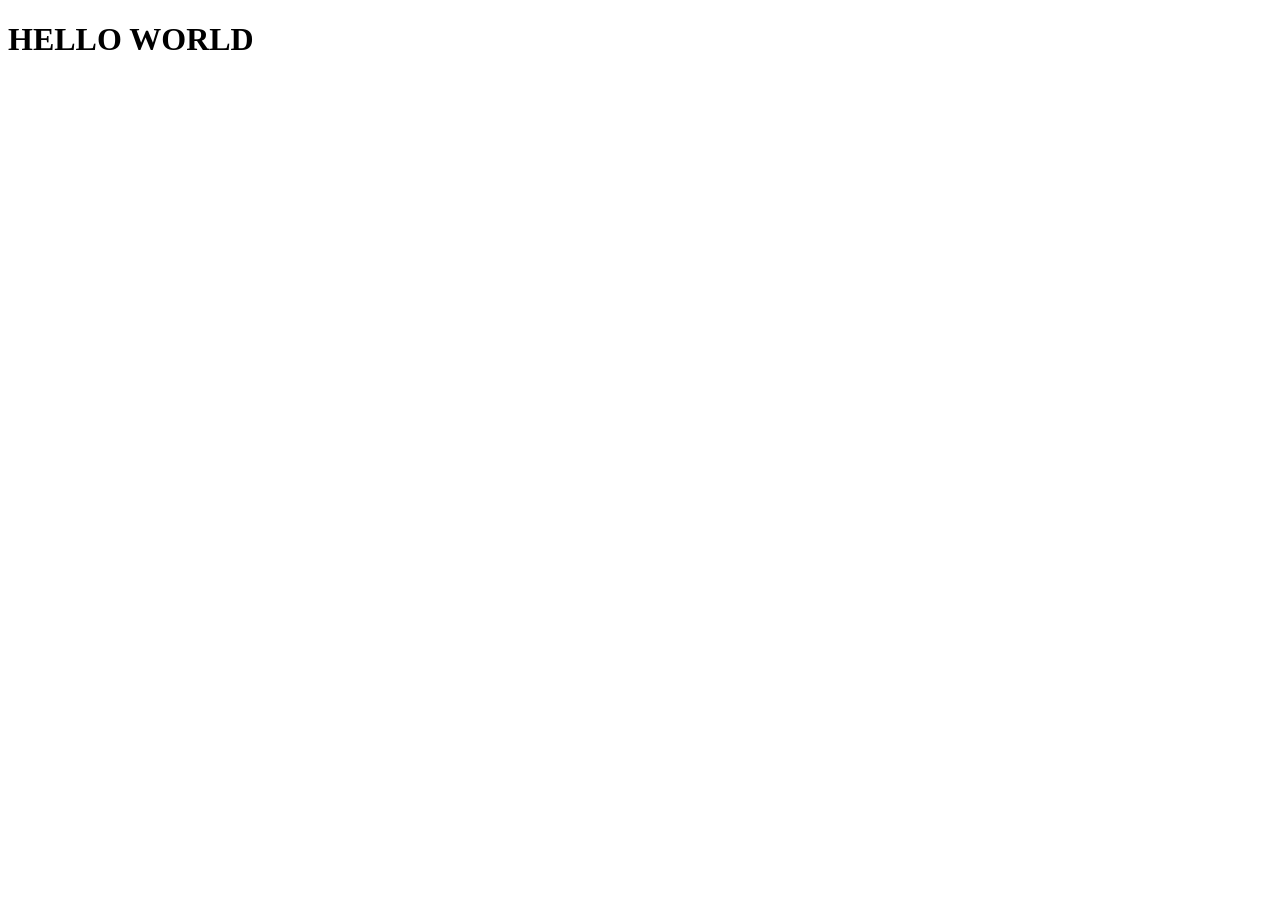
<file: index.html>
<!DOCTYPE html>
<html lang="en">
<head>
    <meta charset="UTF-8">
    <meta name="viewport" content="width=device-width, initial-scale=1.0">
    <title>REx.sane</title>
</head>
<body>
    <h1>HELLO WORLD</h1>
</body>
</html>
</file>
